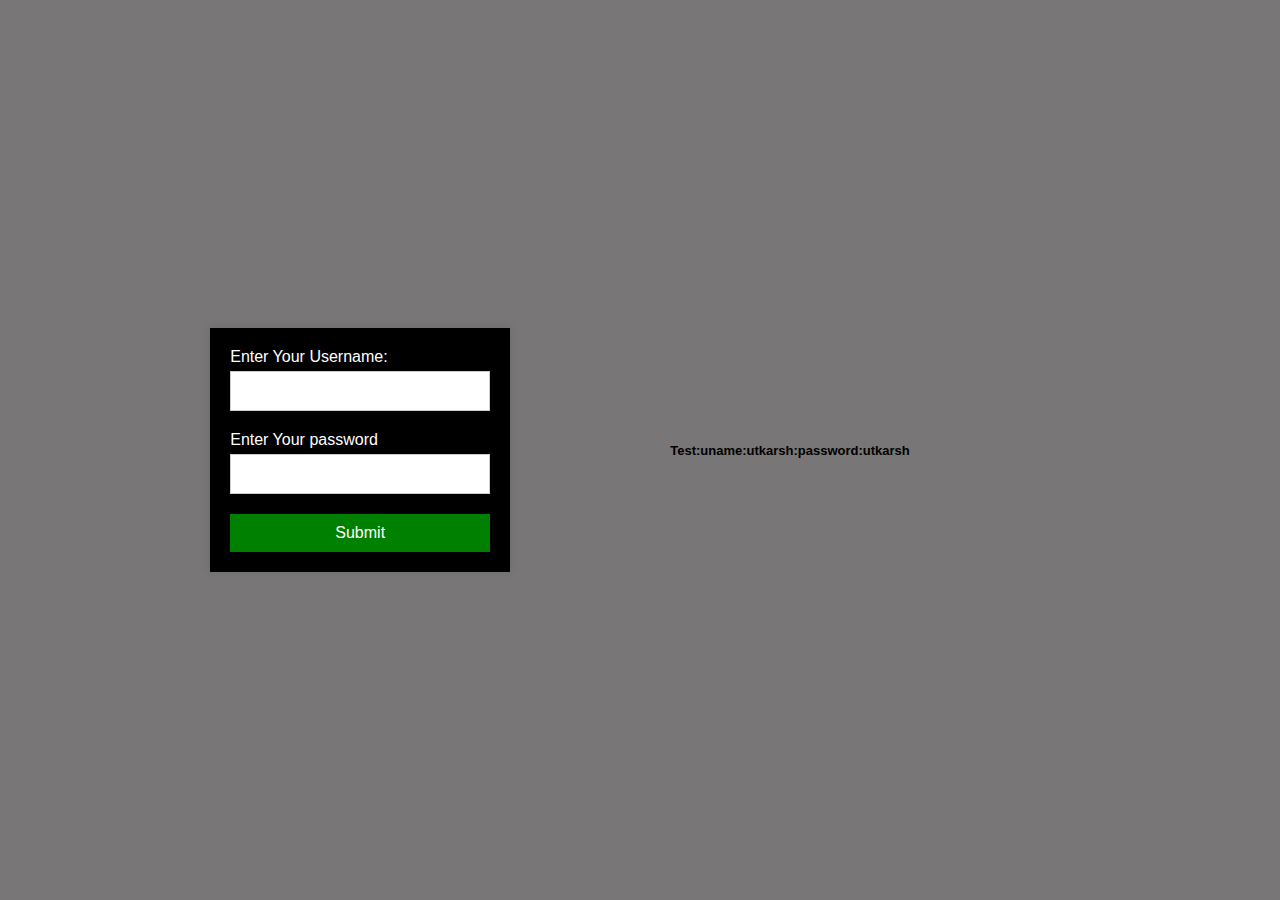
<file: index.html>
<!DOCTYPE html>
<html lang="en">
<head>
    <meta charset="UTF-8">
    <meta name="viewport" content="width=device-width, initial-scale=1.0">
    <title>Login</title>
    <link rel="stylesheet" href="style.css">
</head>
<body>
    
    <div class="main">
        <div class="username_div">
            <p class="username_text">Enter Your Username: </p>
            <input type="text" class="username_input" id="username_input" name="user">
        </div>
        <div class="password_div">
            <p class="password_text">Enter Your password </p>
            <input type="text" class="password_input" id="password_input" name="pass">
        </div>
        <div class="button_div">
            <button onclick="login()">Submit</button>
        </div>
    </div>
    <h1>Test:uname:utkarsh:password:utkarsh</h1>
</body>
<script src="javas.js"></script>
</html>
</file>
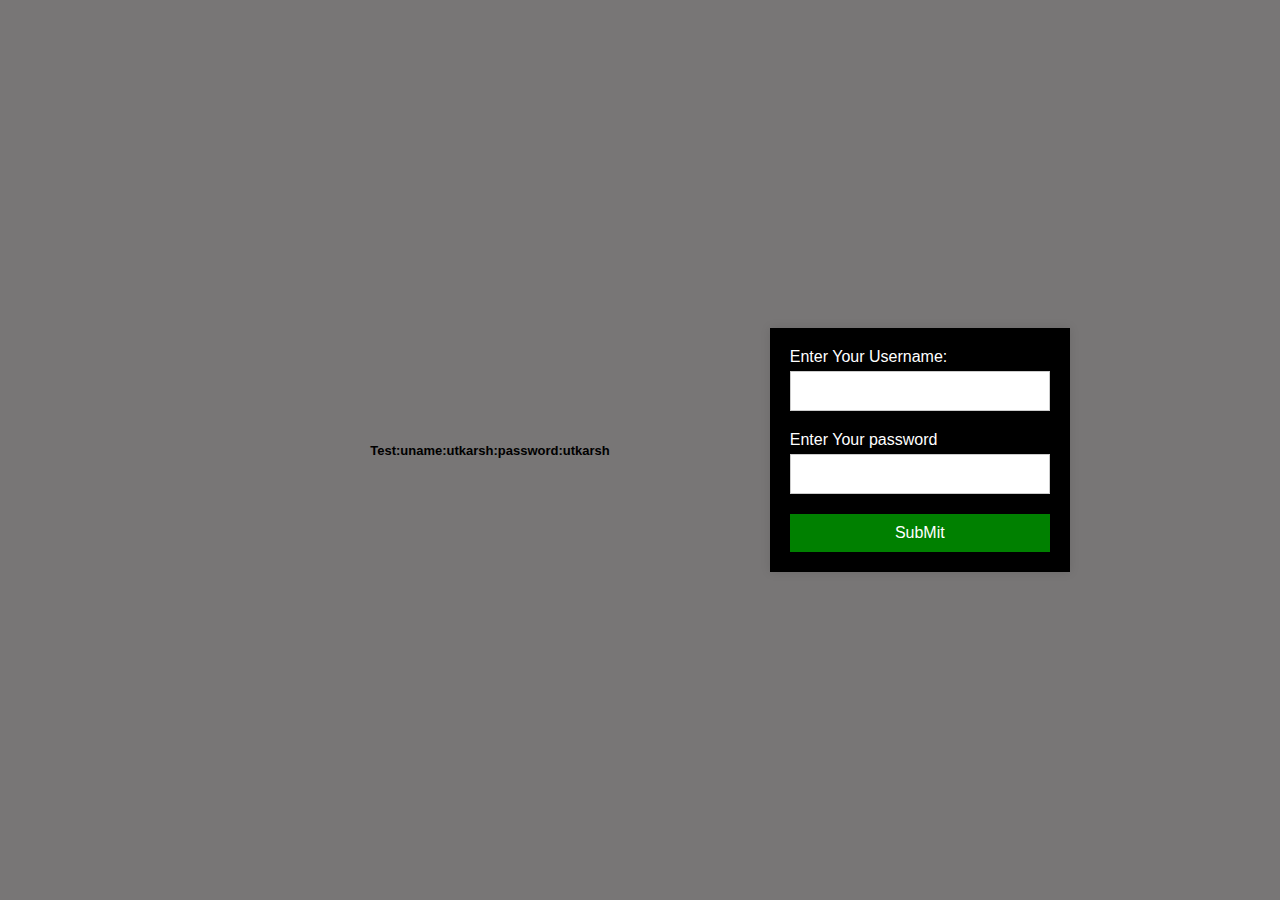
<file: loggedin.html>
<!DOCTYPE html>
<html lang="en">
<head>
    <meta charset="UTF-8">
    <meta name="viewport" content="width=device-width, initial-scale=1.0">
    <title>Login</title>
    <link rel="stylesheet" href="style.css">
</head>
<body>
    <h1>Test:uname:utkarsh:password:utkarsh</h1>
    <div class="main">
        <div class="username_div">
            <p class="username_text">Enter Your Username: </p>
            <input type="text" class="username_input" id="username_input" name="user">
        </div>
        <div class="password_div">
            <p class="password_text">Enter Your password </p>
            <input type="text" class="password_input" id="password_input" name="pass">
        </div>
        <div class="button_div">
            <button onclick="login()">SubMit</button>
        </div>
    </div>
</body>
<script src="javas.js"></script>
</html>
</file>
<file: style.css>
/* Resetting default margins and paddings */
* {
    margin: 0;
    padding: 0;
    box-sizing: border-box;
}


/* Styling the body */
body {
    font-family: Arial, sans-serif;
    background-color: #787676;
    display: flex;
    justify-content: center;
    align-items: center;
    height: 100vh;
}

/* Styling the main container */
.main {
    background-color: black;
    padding: 20px;
    box-shadow: 0px 0px 10px rgba(0, 0, 0, 0.1);
    width: 300px;
}

/* Styling the input fields and buttons */
.username_div,
.password_div {
    margin-bottom: 20px;
}

.username_text,
.password_text {
    font-size: 16px;
    margin-bottom: 5px;
}

.username_input,
.password_input {
    width: 100%;
    padding: 10px;
    font-size: 16px;
    border: 1px solid #ccc;
    transition: border-color 0.3s ease;
}

.username_input:focus,
.password_input:focus {
    border-color: dodgerblue;
}
p{
    color: white;
}
h1{
    font-size: small;
    padding: 10pc;
}
.button_div button {
    width: 100%;
    padding: 10px;
    font-size: 16px;
    background-color: green;
    color: #ffffff;
    border: none;
    cursor: pointer;
    transition: background-color 0.3s ease;
}

.button_div button:hover {
    background-color: #007acc;
}
</file>
